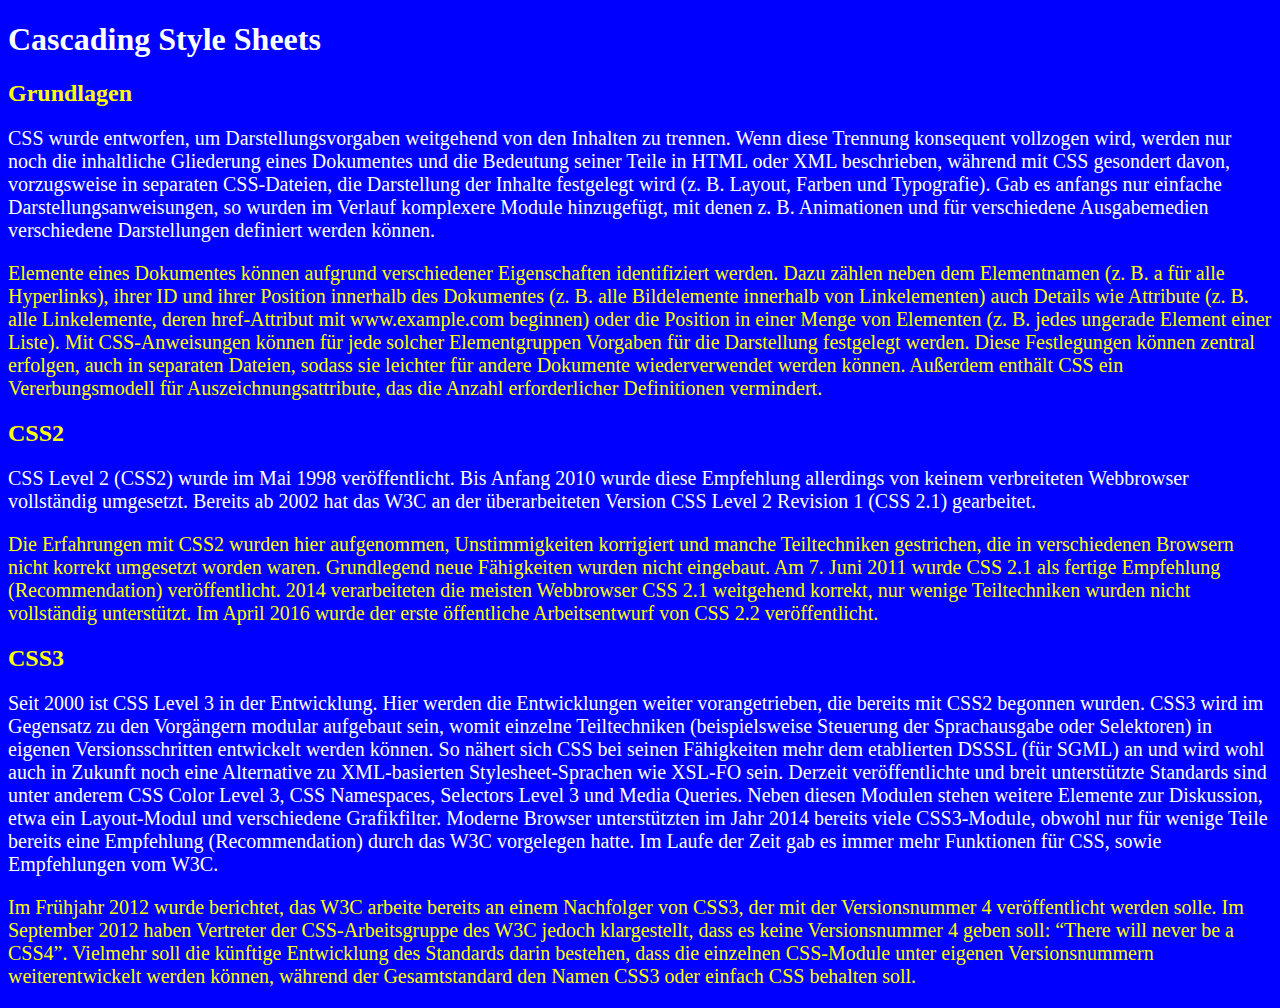
<file: Aufgaben/03-html css/index.html>
<!DOCTYPE html>
<html lang="de">
  <head>
    <meta charset="UTF-8" />
    <meta http-equiv="X-UA-Compatible" content="IE=edge" />
    <meta name="viewport" content="width=device-width, initial-scale=1.0" />
    <title>CSS</title>
    <link rel="stylesheet" href="./style.css" />
  </head>
  <body>
    <!-- 4 - CSS Basics - DEUTSCH
    - Erstelle eine Datei mit dem Namen index.html, die das HTML-Boilerplate enthält, und baue eine Grundstruktur einer Website auf
    - Wähle ein Thema
    - Füge Inhalte zu diesem Thema in deine Website ein
    - Füge 3 <sections> hinzu und füge in jedem dieser Abschnitte 2 Paragraphen mit Texten zu deinem Thema ein
    - Erstelle eine Datei mit dem Namen style.css 
    - Gestalte deine Website sinnvoll und nach Belieben
    - Füge denselben Klassennamen zu beiden Paragraphen jedes Abschnitts hinzu
    - Der zweite Paragraph jedes Abschnitts sollte eine andere Farbe haben als der erste Paragraph -->

    <h1>Cascading Style Sheets</h1>

    <section>
      <h2>Grundlagen</h2>
      <p class="class-p">
        CSS wurde entworfen, um Darstellungsvorgaben weitgehend von den Inhalten
        zu trennen. Wenn diese Trennung konsequent vollzogen wird, werden nur
        noch die inhaltliche Gliederung eines Dokumentes und die Bedeutung
        seiner Teile in HTML oder XML beschrieben, während mit CSS gesondert
        davon, vorzugsweise in separaten CSS-Dateien, die Darstellung der
        Inhalte festgelegt wird (z. B. Layout, Farben und Typografie). Gab es
        anfangs nur einfache Darstellungsanweisungen, so wurden im Verlauf
        komplexere Module hinzugefügt, mit denen z. B. Animationen und für
        verschiedene Ausgabemedien verschiedene Darstellungen definiert werden
        können.
      </p>
      <p class="class-p class-f">
        Elemente eines Dokumentes können aufgrund verschiedener Eigenschaften
        identifiziert werden. Dazu zählen neben dem Elementnamen (z. B. a für
        alle Hyperlinks), ihrer ID und ihrer Position innerhalb des Dokumentes
        (z. B. alle Bildelemente innerhalb von Linkelementen) auch Details wie
        Attribute (z. B. alle Linkelemente, deren href-Attribut mit
        www.example.com beginnen) oder die Position in einer Menge von Elementen
        (z. B. jedes ungerade Element einer Liste). Mit CSS-Anweisungen können
        für jede solcher Elementgruppen Vorgaben für die Darstellung festgelegt
        werden. Diese Festlegungen können zentral erfolgen, auch in separaten
        Dateien, sodass sie leichter für andere Dokumente wiederverwendet werden
        können. Außerdem enthält CSS ein Vererbungsmodell für
        Auszeichnungsattribute, das die Anzahl erforderlicher Definitionen
        vermindert.
      </p>
    </section>

    <section>
      <h2>CSS2</h2>
      <p class="class-p">
        CSS Level 2 (CSS2) wurde im Mai 1998 veröffentlicht. Bis Anfang 2010
        wurde diese Empfehlung allerdings von keinem verbreiteten Webbrowser
        vollständig umgesetzt. Bereits ab 2002 hat das W3C an der überarbeiteten
        Version CSS Level 2 Revision 1 (CSS 2.1) gearbeitet.
      </p>
      <p class="class-p class-f">
        Die Erfahrungen mit CSS2 wurden hier aufgenommen, Unstimmigkeiten
        korrigiert und manche Teiltechniken gestrichen, die in verschiedenen
        Browsern nicht korrekt umgesetzt worden waren. Grundlegend neue
        Fähigkeiten wurden nicht eingebaut. Am 7. Juni 2011 wurde CSS 2.1 als
        fertige Empfehlung (Recommendation) veröffentlicht. 2014 verarbeiteten
        die meisten Webbrowser CSS 2.1 weitgehend korrekt, nur wenige
        Teiltechniken wurden nicht vollständig unterstützt. Im April 2016 wurde
        der erste öffentliche Arbeitsentwurf von CSS 2.2 veröffentlicht.
      </p>
    </section>

    <section>
      <h2>CSS3</h2>
      <p class="class-p">
        Seit 2000 ist CSS Level 3 in der Entwicklung. Hier werden die
        Entwicklungen weiter vorangetrieben, die bereits mit CSS2 begonnen
        wurden. CSS3 wird im Gegensatz zu den Vorgängern modular aufgebaut sein,
        womit einzelne Teiltechniken (beispielsweise Steuerung der Sprachausgabe
        oder Selektoren) in eigenen Versionsschritten entwickelt werden können.
        So nähert sich CSS bei seinen Fähigkeiten mehr dem etablierten DSSSL
        (für SGML) an und wird wohl auch in Zukunft noch eine Alternative zu
        XML-basierten Stylesheet-Sprachen wie XSL-FO sein. Derzeit
        veröffentlichte und breit unterstützte Standards sind unter anderem CSS
        Color Level 3, CSS Namespaces, Selectors Level 3 und Media Queries.
        Neben diesen Modulen stehen weitere Elemente zur Diskussion, etwa ein
        Layout-Modul und verschiedene Grafikfilter. Moderne Browser
        unterstützten im Jahr 2014 bereits viele CSS3-Module, obwohl nur für
        wenige Teile bereits eine Empfehlung (Recommendation) durch das W3C
        vorgelegen hatte. Im Laufe der Zeit gab es immer mehr Funktionen für
        CSS, sowie Empfehlungen vom W3C.
      </p>
      <p class="class-p class-f">
        Im Frühjahr 2012 wurde berichtet, das W3C arbeite bereits an einem
        Nachfolger von CSS3, der mit der Versionsnummer 4 veröffentlicht werden
        solle. Im September 2012 haben Vertreter der CSS-Arbeitsgruppe des W3C
        jedoch klargestellt, dass es keine Versionsnummer 4 geben soll: “There
        will never be a CSS4”. Vielmehr soll die künftige Entwicklung des
        Standards darin bestehen, dass die einzelnen CSS-Module unter eigenen
        Versionsnummern weiterentwickelt werden können, während der
        Gesamtstandard den Namen CSS3 oder einfach CSS behalten soll.
      </p>
    </section>
  </body>
</html>
</file>
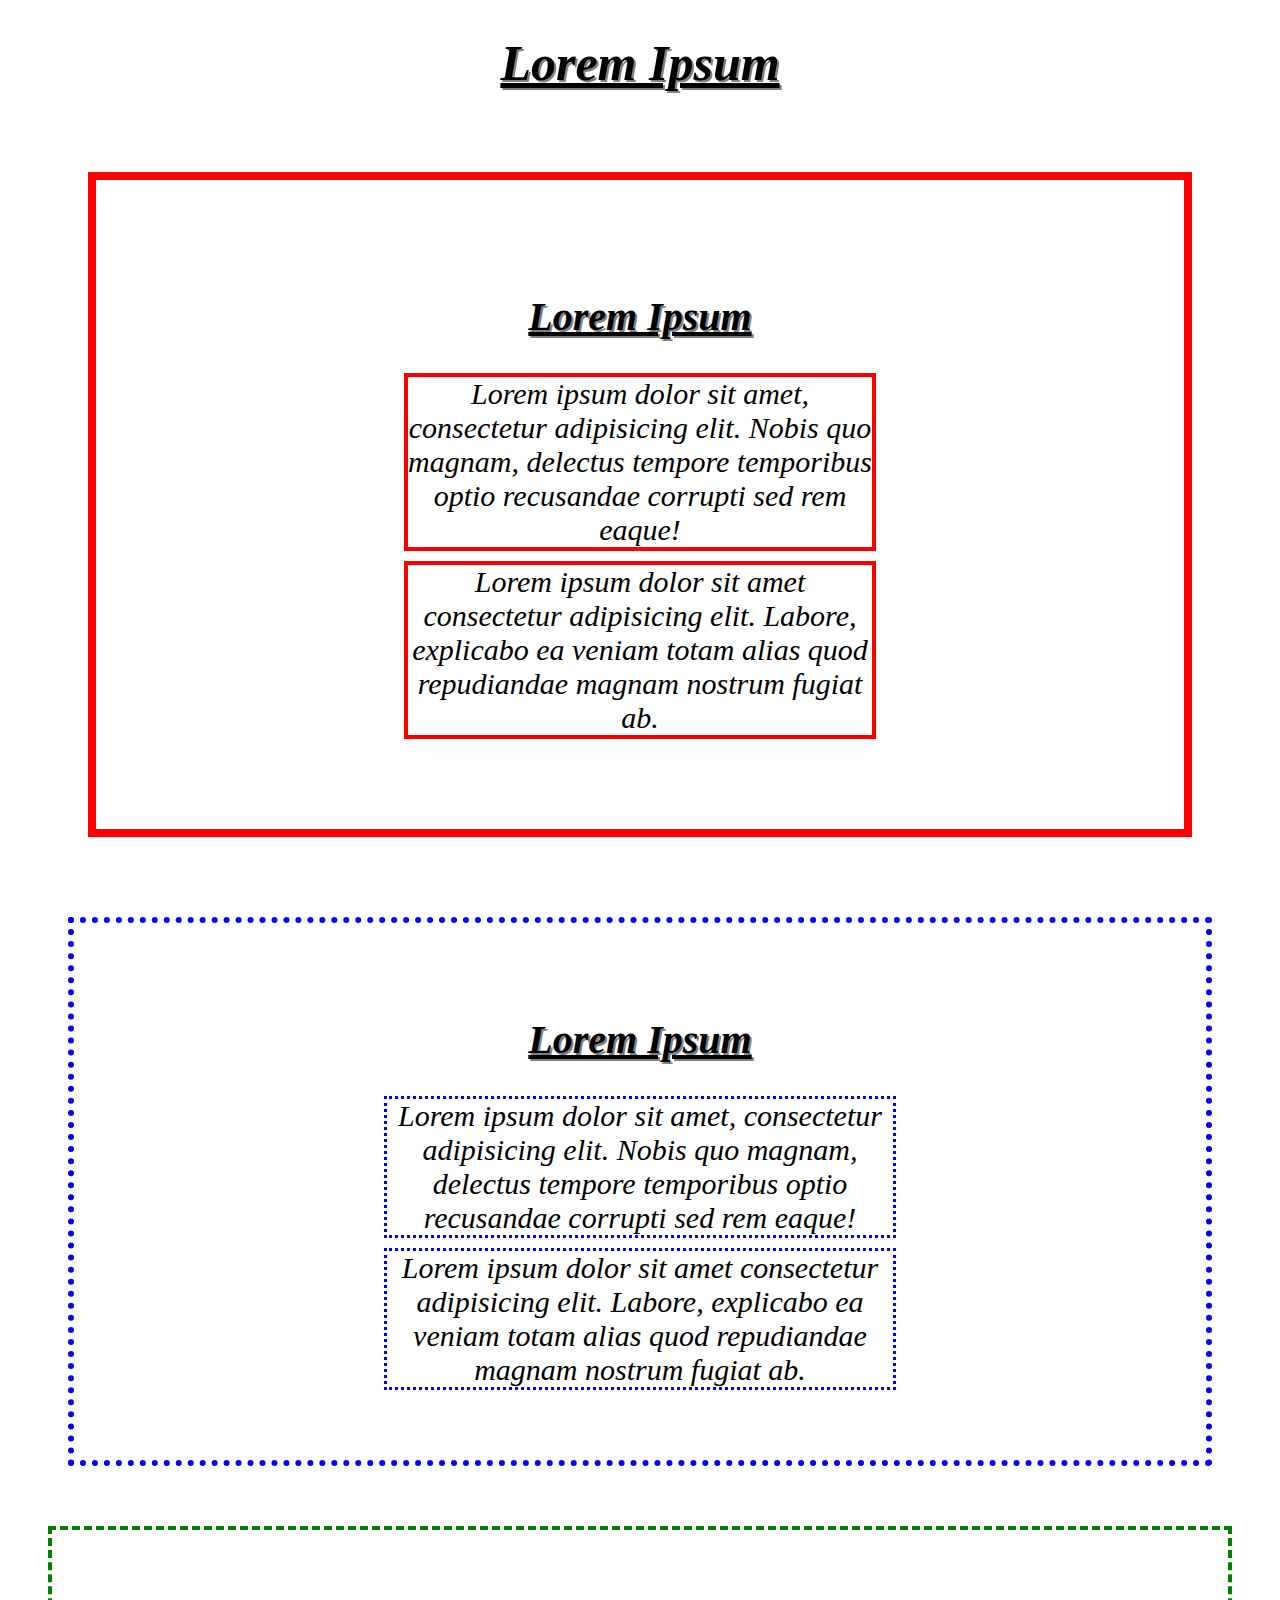
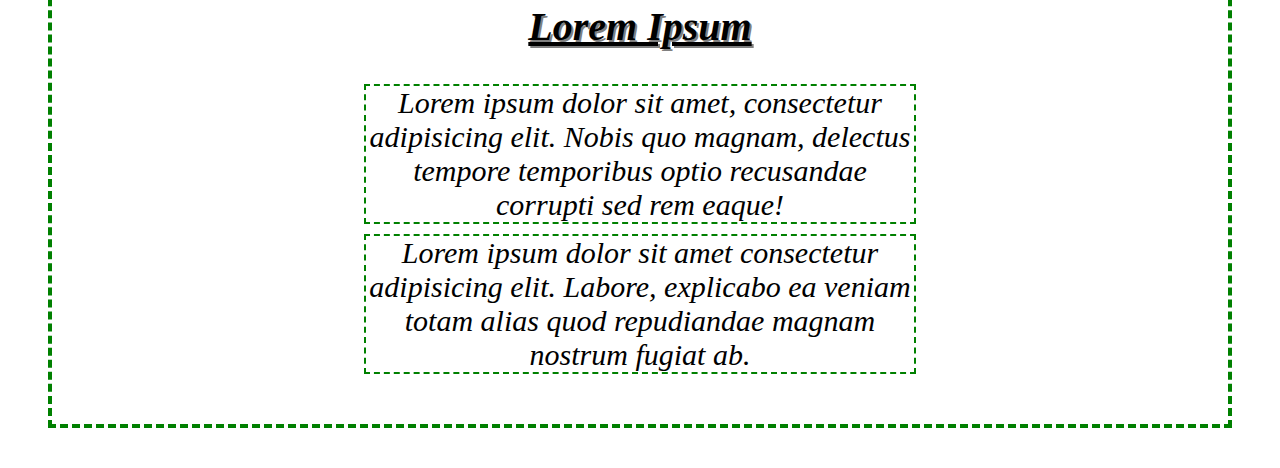
<file: Aufgaben/04-html css/index.html>
<!DOCTYPE html>
<html lang="en">
  <head>
    <meta charset="UTF-8" />
    <meta http-equiv="X-UA-Compatible" content="IE=edge" />
    <meta name="viewport" content="width=device-width, initial-scale=1.0" />
    <title>Lorem Ipsum</title>
    <link rel="stylesheet" href="./style.css" />
  </head>
  <body>
    <!-- CSS Box Model - DEUTSCH
    Erstelle eine Datei mit dem Namen "index.html", die das HTML-Boilerplate enthält.
    Wähle ein Thema deiner Wahl.
    Füge 3 sections hinzu und füge in jeder  section 2 Paragraphen ein.
    Erstelle eine Datei mit dem Namen "style.css".
    Gib den sections unterschiedliche margins, borders und paddings.
    Die Paragraphen sollten ihre eigenen borders haben, halb so groß wie die sections sein
     und innerhalb der sections zentriert werden. -->

    <h1>Lorem Ipsum</h1>

    <section class="section-1">
      <h2>Lorem Ipsum</h2>
      <p>
        Lorem ipsum dolor sit amet, consectetur adipisicing elit. Nobis quo
        magnam, delectus tempore temporibus optio recusandae corrupti sed rem
        eaque!
      </p>
      <p>
        Lorem ipsum dolor sit amet consectetur adipisicing elit. Labore,
        explicabo ea veniam totam alias quod repudiandae magnam nostrum fugiat
        ab.
      </p>
    </section>

    <section class="section-2">
      <h2>Lorem Ipsum</h2>
      <p>
        Lorem ipsum dolor sit amet, consectetur adipisicing elit. Nobis quo
        magnam, delectus tempore temporibus optio recusandae corrupti sed rem
        eaque!
      </p>
      <p>
        Lorem ipsum dolor sit amet consectetur adipisicing elit. Labore,
        explicabo ea veniam totam alias quod repudiandae magnam nostrum fugiat
        ab.
      </p>
    </section>

    <section class="section-3">
      <h2>Lorem Ipsum</h2>
      <p>
        Lorem ipsum dolor sit amet, consectetur adipisicing elit. Nobis quo
        magnam, delectus tempore temporibus optio recusandae corrupti sed rem
        eaque!
      </p>
      <p>
        Lorem ipsum dolor sit amet consectetur adipisicing elit. Labore,
        explicabo ea veniam totam alias quod repudiandae magnam nostrum fugiat
        ab.
      </p>
    </section>
  </body>
</html>
</file>
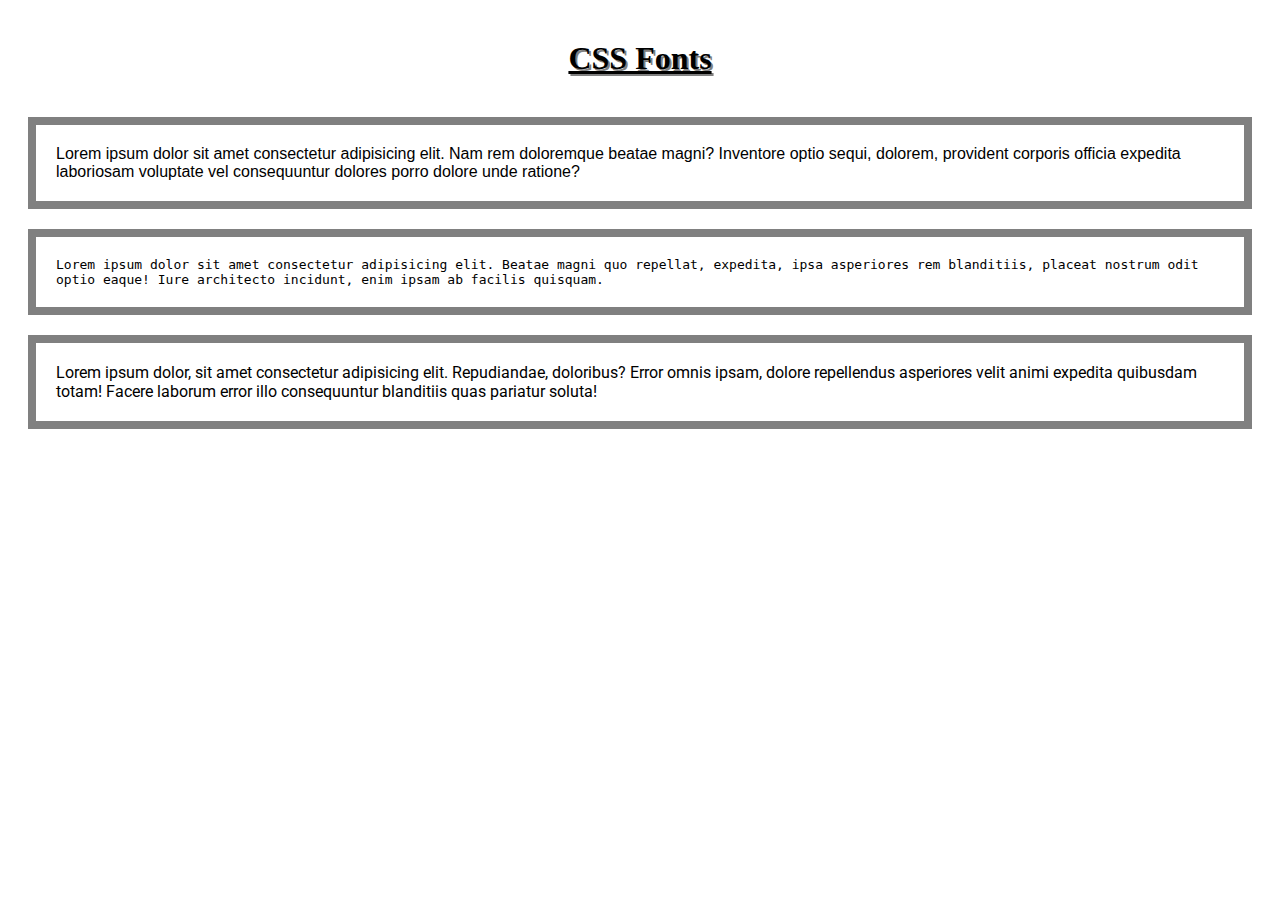
<file: Aufgaben/05-html css/index.html>
<!DOCTYPE html>
<html lang="en">
  <head>
    <meta charset="UTF-8" />
    <meta http-equiv="X-UA-Compatible" content="IE=edge" />
    <meta name="viewport" content="width=device-width, initial-scale=1.0" />
    <title>CSS Fonts</title>
    <link rel="stylesheet" href="./style.css" />
    <link rel="preconnect" href="https://fonts.googleapis.com" />
    <link rel="preconnect" href="https://fonts.gstatic.com" crossorigin />
    <link
      href="https://fonts.googleapis.com/css2?family=Roboto:wght@100;400;500&display=swap"
      rel="stylesheet"
    />
  </head>
  <body>
    <!-- - Erstellen Sie eine Datei namens index.html unter dem neuen Ordner.
- Diese Datei sollte die grundlegende HTML-Struktur mit dem !-Shortcut enthalten.
- Fügen Sie 3 Absätze hinzu.
- Erstellen Sie eine Datei namens style.css.
- Verknüpfen Sie die CSS-Datei in der Kopfzeile des HTML mit Ihrer HTML-Datei.
- Ändern Sie die Schriftart des ersten Absatzes in eine Schriftart aus der Familie sans-serif.
- Ändern Sie die Schriftart des zweiten Absatzes in eine Schriftart aus der Familie monospace.
- Implementieren und verwenden Sie eine Google-Schriftart mit dem HTML-CDN-Link für den dritten Absatz. -->

    <h1>CSS Fonts</h1>

    <p class="absatz-1">
      Lorem ipsum dolor sit amet consectetur adipisicing elit. Nam rem
      doloremque beatae magni? Inventore optio sequi, dolorem, provident
      corporis officia expedita laboriosam voluptate vel consequuntur dolores
      porro dolore unde ratione?
    </p>

    <p class="absatz-2">
      Lorem ipsum dolor sit amet consectetur adipisicing elit. Beatae magni quo
      repellat, expedita, ipsa asperiores rem blanditiis, placeat nostrum odit
      optio eaque! Iure architecto incidunt, enim ipsam ab facilis quisquam.
    </p>

    <p class="absatz-3">
      Lorem ipsum dolor, sit amet consectetur adipisicing elit. Repudiandae,
      doloribus? Error omnis ipsam, dolore repellendus asperiores velit animi
      expedita quibusdam totam! Facere laborum error illo consequuntur
      blanditiis quas pariatur soluta!
    </p>
  </body>
</html>
</file>
<file: Aufgaben/03-html css/style.css>
body {
  background-color: blue;
}

h1 {
  color: white;
}

h2 {
  color: yellow;
}

.class-p {
  color: white;
  font-size: 20px;
}

.class-f {
  color: yellow;
}
/* h2 + p + p {
  color: yellow;
} */
</file>
<file: Aufgaben/04-html css/style.css>
body {
  text-align: center;
  font-style: oblique;
}

h1,
h2 {
  text-decoration: underline;
  text-shadow: 2px 2px 0 gray;
}

h1 {
  font-size: 50px;
}

h2 {
  font-size: 40px;
}

p {
  font-size: 30px;
}

section p {
  width: 50%;
  margin: 10px auto;
}

/* SECTION-1 */
.section-1 {
  border: 8px solid red;
  padding: 80px;
  margin: 80px;
}

.section-1 p {
  border: 4px solid red;
}

/* SECTION-2 */
.section-2 {
  border: 6px dotted blue;
  padding: 60px;
  margin: 60px;
}

.section-2 p {
  border: 3px dotted blue;
}

/* SECTION-3 */
.section-3 {
  border: 4px dashed green;
  padding: 40px;
  margin: 40px;
}

.section-3 p {
  border: 2px dashed green;
}
</file>
<file: Aufgaben/05-html css/style.css>
h1 {
    padding: 20px;
    margin: 20px;
    text-decoration: underline;
    text-shadow: 2px 2px 0 gray;
    text-align: center;
}

p {
    border: 8px solid gray;
    padding: 20px;
    margin: 20px;
}

.absatz-1 {
    font-family: sans-serif;
}

.absatz-2 {
    font-family: monospace;
}

.absatz-3 {
    font-family: 'Roboto', sans-serif;
}
</file>
